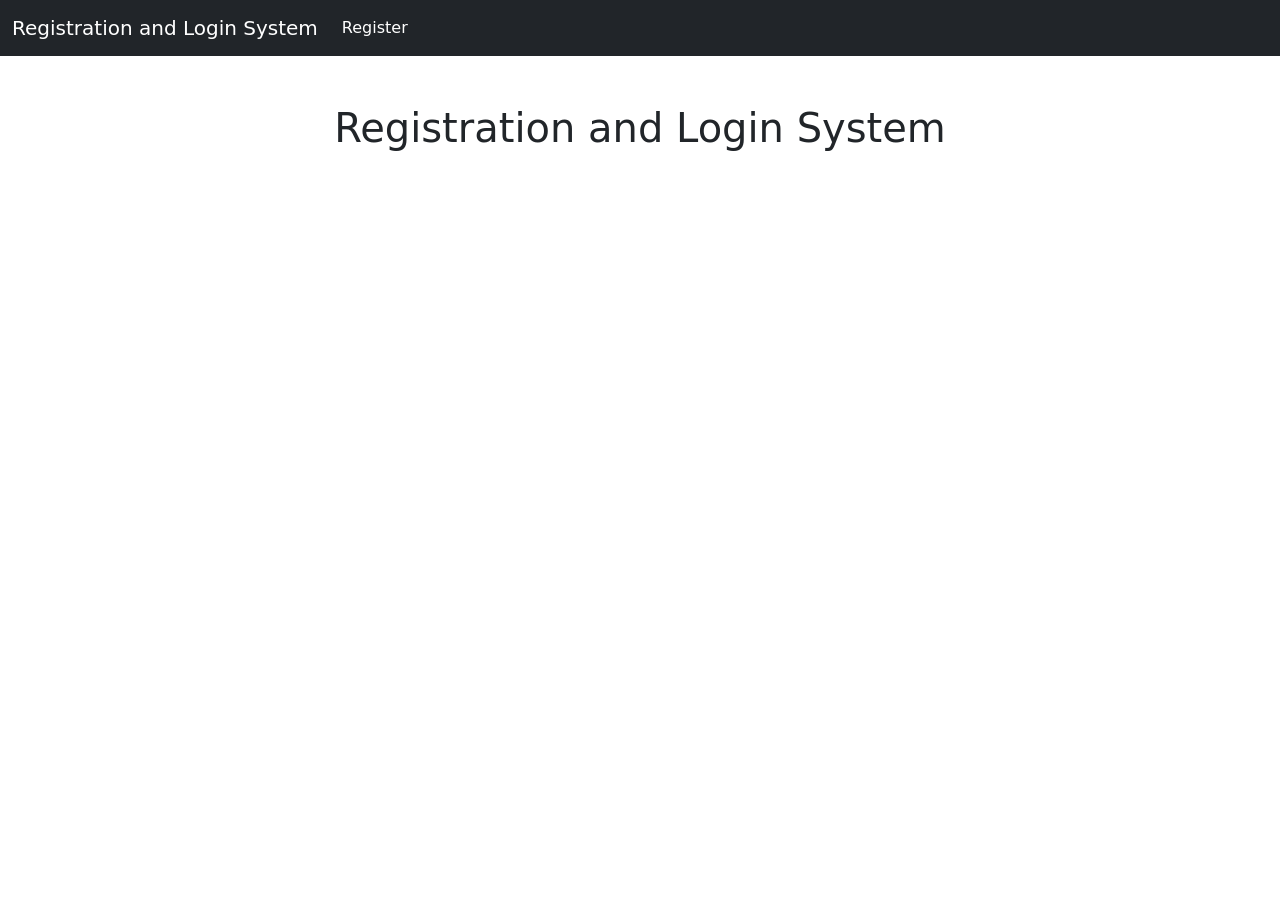
<file: Backend/backend/src/main/resources/templates/Index.html>
<!DOCTYPE html>
<html lang="en"
      xmlns:th="http://www.thymeleaf.org"
>
<head>
    <meta charset="UTF-8">
    <title>Registration and Login System</title>
    <link href="https://cdn.jsdelivr.net/npm/bootstrap@5.0.2/dist/css/bootstrap.min.css"
          rel="stylesheet"
          integrity="sha384-EVSTQN3/azprG1Anm3QDgpJLIm9Nao0Yz1ztcQTwFspd3yD65VohhpuuCOmLASjC"
          crossorigin="anonymous">
</head>
<body>
<nav class="navbar navbar-expand-lg navbar-dark bg-dark">
    <div class="container-fluid">
        <a class="navbar-brand" th:href="@{/index}">Registration and Login System</a>
        <button class="navbar-toggler" type="button" data-bs-toggle="collapse" data-bs-target="#navbarSupportedContent" aria-controls="navbarSupportedContent" aria-expanded="false" aria-label="Toggle navigation">
            <span class="navbar-toggler-icon"></span>
        </button>
        <div class="collapse navbar-collapse" id="navbarSupportedContent">
            <ul class="navbar-nav me-auto mb-2 mb-lg-0">
                <li class="nav-item">
                    <a class="nav-link active" aria-current="page" th:href="@{/register}">Register</a>
                </li>
            </ul>
        </div>
    </div>
</nav>
<br /><br />
<div class="container">
    <div class="row">
        <h1 class="text-center"> Registration and Login System </h1>

    </div>
</div>
</body>
</html>
</file>
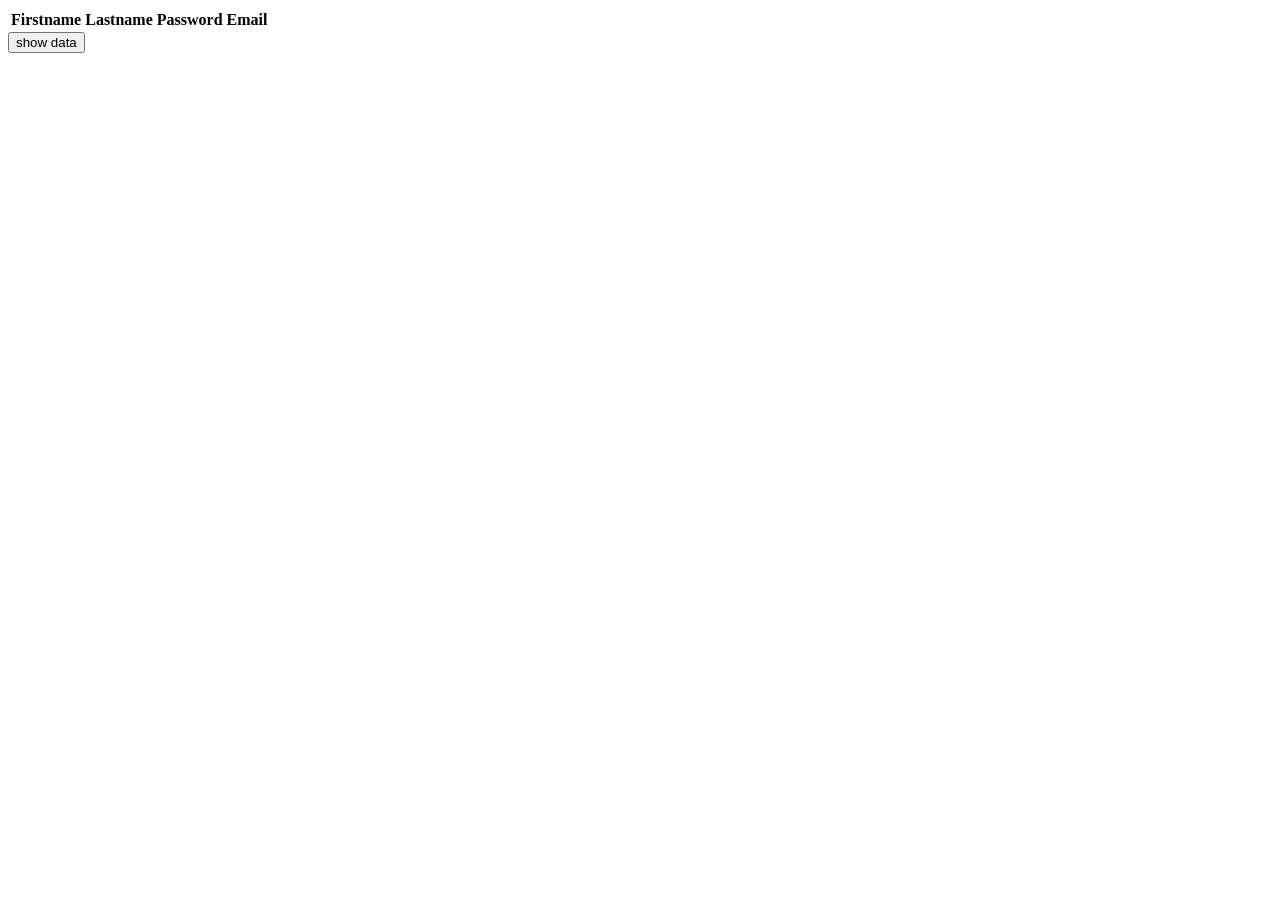
<file: Frontend/home.html>
<!DOCTYPE html>
<html lang="en">
<head>
    <meta charset="UTF-8">
    <title>table data</title>
</head>
<body>

<table >
    <thead>
    <tr>
        <th>Firstname</th>
        <th>Lastname</th>
        <th>Password</th>
        <th>Email</th>
    </tr>
    </thead>
    <tbody id="tableBody">
    </tbody>
</table>
<button  type="button" id="btn" >show data </button>

<script>
    const btn = document.getElementById("btn");

    btn.addEventListener("click",populateTable);

    //Fetch data from the API
    async function fetchData() {
        try {
            const response = await fetch('http://localhost:8090/api/auth/getall');
            const data = await response.json();
            return data;
        } catch (error) {
            console.error('Error fetching data:', error);
        }
    }

    // Function to populate the table with data
    async function populateTable() {
        const data = await fetchData();
        console.log(data);
        const tableBody = document.getElementById("tableBody");

        // Clear existing rows
        tableBody.innerHTML = "";

        // Loop through the data and add rows to the table
        data.forEach(item => {
            const row = tableBody.insertRow();
            row.insertCell(0).innerHTML = item.firstName;
            row.insertCell(1).innerHTML = item.lastName;
            row.insertCell(2).innerHTML = item.password;
            row.insertCell(3).innerHTML = item.email;
        });
    }



</script>
</body>
</html>
</file>
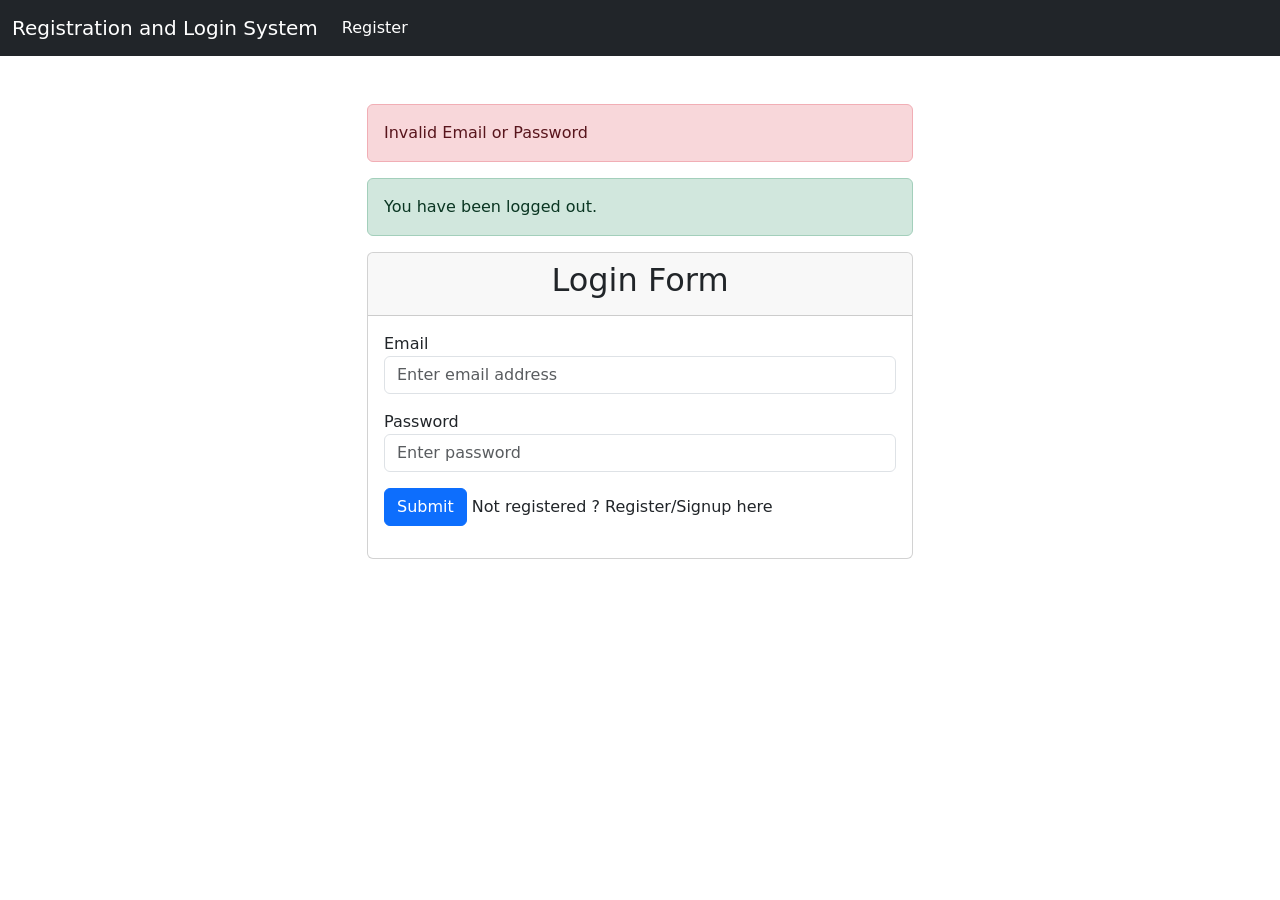
<file: Backend/backend/src/main/resources/templates/login.html>
<!DOCTYPE html>
<html lang="en"
      xmlns:th="http://www.thymeleaf.org"
>
<head>
    <meta charset="UTF-8">
    <title>Registration and Login System</title>
    <link href="https://cdn.jsdelivr.net/npm/bootstrap@5.0.2/dist/css/bootstrap.min.css"
          rel="stylesheet"
          integrity="sha384-EVSTQN3/azprG1Anm3QDgpJLIm9Nao0Yz1ztcQTwFspd3yD65VohhpuuCOmLASjC"
          crossorigin="anonymous">
</head>
<body>
<nav class="navbar navbar-expand-lg navbar-dark bg-dark">
    <div class="container-fluid">
        <a class="navbar-brand" th:href="@{/index}">Registration and Login System</a>
        <button class="navbar-toggler" type="button" data-bs-toggle="collapse" data-bs-target="#navbarSupportedContent" aria-controls="navbarSupportedContent" aria-expanded="false" aria-label="Toggle navigation">
            <span class="navbar-toggler-icon"></span>
        </button>
        <div class="collapse navbar-collapse" id="navbarSupportedContent">
            <ul class="navbar-nav me-auto mb-2 mb-lg-0">
                <li class="nav-item">
                    <a class="nav-link active" aria-current="page" th:href="@{/register}">Register</a>
                </li>
            </ul>
        </div>
    </div>
</nav>
<br /><br />
<div class="container">
    <div class="row">
        <div class="col-md-6 offset-md-3">

            <div th:if="${param.error}">
                <div class="alert alert-danger">Invalid Email or Password</div>
            </div>
            <div th:if="${param.logout}">
                <div class="alert alert-success"> You have been logged out.</div>
            </div>

            <div class="card">
                <div class="card-header">
                    <h2 class="text-center">Login Form</h2>
                </div>
                <div class="card-body">
                    <form
                            method="post"
                            role="form"
                            th:action="@{/login}"
                            class="form-horizontal"
                    >
                        <div class="form-group mb-3">
                            <label class="control-label"> Email</label>
                            <input
                                    type="text"
                                    id="username"
                                    name="username"
                                    class="form-control"
                                    placeholder="Enter email address"
                            />
                        </div>

                        <div class="form-group mb-3">
                            <label class="control-label"> Password</label>
                            <input
                                    type="password"
                                    id="password"
                                    name="password"
                                    class="form-control"
                                    placeholder="Enter password"
                            />
                        </div>
                        <div class="form-group mb-3">
                            <button type="submit" class="btn btn-primary" >Submit</button>
                            <span> Not registered ?
                                <a th:href="@{/register}">Register/Signup here</a>
                            </span>
                        </div>
                    </form>
                </div>
            </div>
        </div>
    </div>
</div>
</body>
</html>
</file>
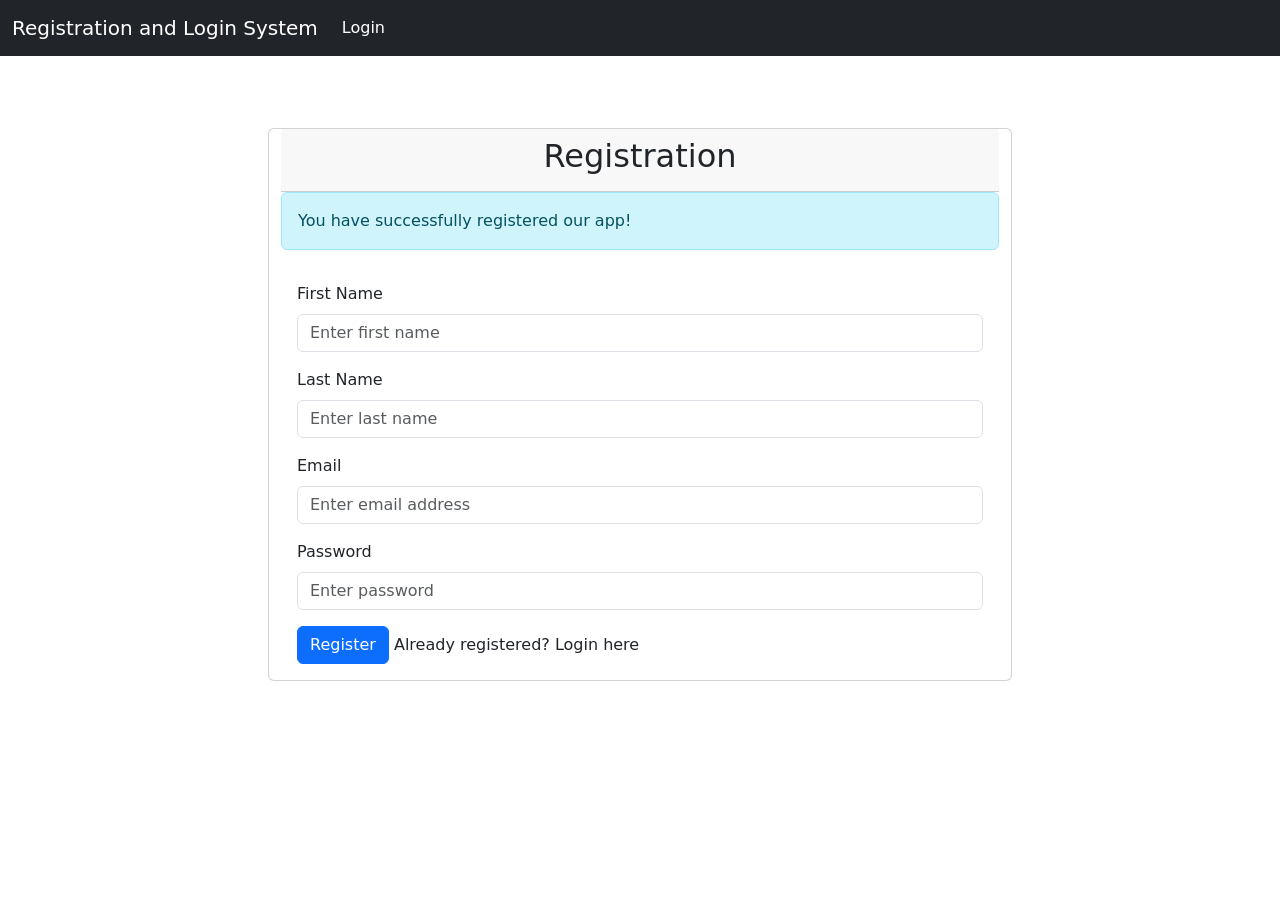
<file: Backend/backend/src/main/resources/templates/register.html>
<!DOCTYPE html>
<html lang="en"
      xmlns:th="http://www.thymeleaf.org"
>
<head>
    <meta charset="UTF-8">
    <title>Registration and Login System</title>
    <link href="https://cdn.jsdelivr.net/npm/bootstrap@5.0.2/dist/css/bootstrap.min.css"
          rel="stylesheet"
          integrity="sha384-EVSTQN3/azprG1Anm3QDgpJLIm9Nao0Yz1ztcQTwFspd3yD65VohhpuuCOmLASjC"
          crossorigin="anonymous">
</head>
<body>
<nav class="navbar navbar-expand-lg navbar-dark bg-dark">
    <div class="container-fluid">
        <a class="navbar-brand" th:href="@{/index}">Registration and Login System</a>
        <button class="navbar-toggler" type="button" data-bs-toggle="collapse" data-bs-target="#navbarSupportedContent" aria-controls="navbarSupportedContent" aria-expanded="false" aria-label="Toggle navigation">
            <span class="navbar-toggler-icon"></span>
        </button>
        <div class="collapse navbar-collapse" id="navbarSupportedContent">
            <ul class="navbar-nav me-auto mb-2 mb-lg-0">
                <li class="nav-item">
                    <a class="nav-link active" aria-current="page" th:href="@{/login}">Login</a>
                </li>
            </ul>
        </div>
    </div>
</nav>
<br /><br /><br />
<div class="container">
    <div class="row col-md-8 offset-md-2">
        <div class="card">
            <div class="card-header">
                <h2 class="text-center">Registration</h2>
            </div>
            <div th:if="${param.success}">
                <div class="alert alert-info">
                    You have successfully registered our app!
                </div>
            </div>
            <div class="card-body">
                <form
                        method="post"
                        role="form"
                        th:action="@{/register/save}"
                        th:object="${user}"
                >
                    <div class="form-group mb-3">
                        <label class="form-label">First Name</label>
                        <input
                                class="form-control"
                                id="firstName"
                                name="firstName"
                                placeholder="Enter first name"
                                th:field="*{firstName}"
                                type="text"
                        />
                        <p th:errors = "*{firstName}" class="text-danger"
                           th:if="${#fields.hasErrors('firstName')}"></p>
                    </div>

                    <div class="form-group mb-3">
                        <label class="form-label">Last Name</label>
                        <input
                                class="form-control"
                                id="lastName"
                                name="lastName"
                                placeholder="Enter last name"
                                th:field="*{lastName}"
                                type="text"
                        />
                        <p th:errors = "*{lastName}" class="text-danger"
                           th:if="${#fields.hasErrors('lastName')}"></p>
                    </div>

                    <div class="form-group mb-3">
                        <label class="form-label">Email</label>
                        <input
                                class="form-control"
                                id="email"
                                name="email"
                                placeholder="Enter email address"
                                th:field="*{email}"
                                type="email"
                        />
                        <p th:errors = "*{email}" class="text-danger"
                           th:if="${#fields.hasErrors('email')}"></p>
                    </div>

                    <div class="form-group mb-3">
                        <label class="form-label">Password</label>
                        <input
                                class="form-control"
                                id="password"
                                name="password"
                                placeholder="Enter password"
                                th:field="*{password}"
                                type="password"
                        />
                        <p th:errors = "*{password}" class="text-danger"
                           th:if="${#fields.hasErrors('password')}"></p>
                    </div>
                    <div class="form-group">
                        <button class="btn btn-primary" type="submit">Register</button>
                        <span>Already registered? <a th:href="@{/login}">Login here</a></span>
                    </div>
                </form>
            </div>
        </div>
    </div>
</div>
</body>
</html>
</file>
